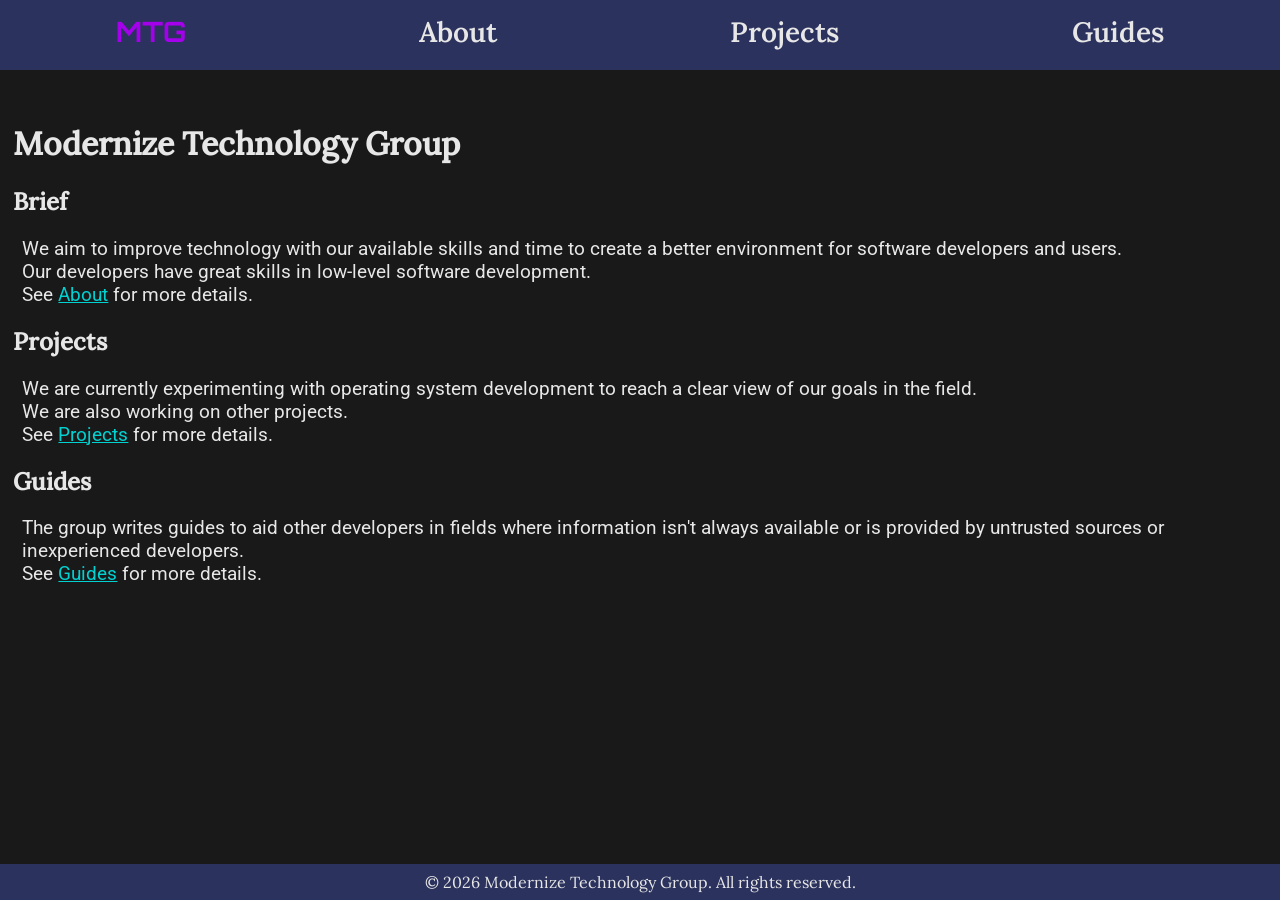
<file: index.html>
<!DOCTYPE html>
<html lang="en">
<head>
    <meta charset="UTF-8">
    <meta name="viewport" content="width=device-width, initial-scale=1.0">
    <title>MTG</title>
    
    <link rel="stylesheet" href="./global/global.css">
    <script defer src="./global/global.js"></script>
</head>
<body>

<header>
    <a class="header-logo" href="./index.html">MTG</a>
    <a class="header-button" href="./topic/about/index.html">About</a>
    <a class="header-button" href="./topic/projects/index.html">Projects</a>
    <a class="header-button" href="./topic/guides/index.html">Guides</a>
</header>

<main>
    <h1>Modernize Technology Group</h1>

    <h2>Brief</h2>
    <p>
        We aim to improve technology with our available skills and time
        to create a better environment for software developers and users.
        <br>
        Our developers have great skills in low-level software development.
        <br>
        See <a href="./topic/about/index.html">About</a> for more details.
    </p>

    <h2>Projects</h2>
    <p>
        We are currently experimenting with operating system development
        to reach a clear view of our goals in the field.
        <br>
        We are also working on other projects.
        <br>
        See <a href="./topic/projects/index.html">Projects</a> for more details.
    </p>

    <h2>Guides</h2>
    <p>
        The group writes guides to aid other developers in fields
        where information isn't always available or is provided by untrusted
        sources or inexperienced developers.
        <br>
        See <a href="./topic/guides/index.html">Guides</a> for more details.
    </p>
</main>

<footer></footer>

</body>
</html>
</file>
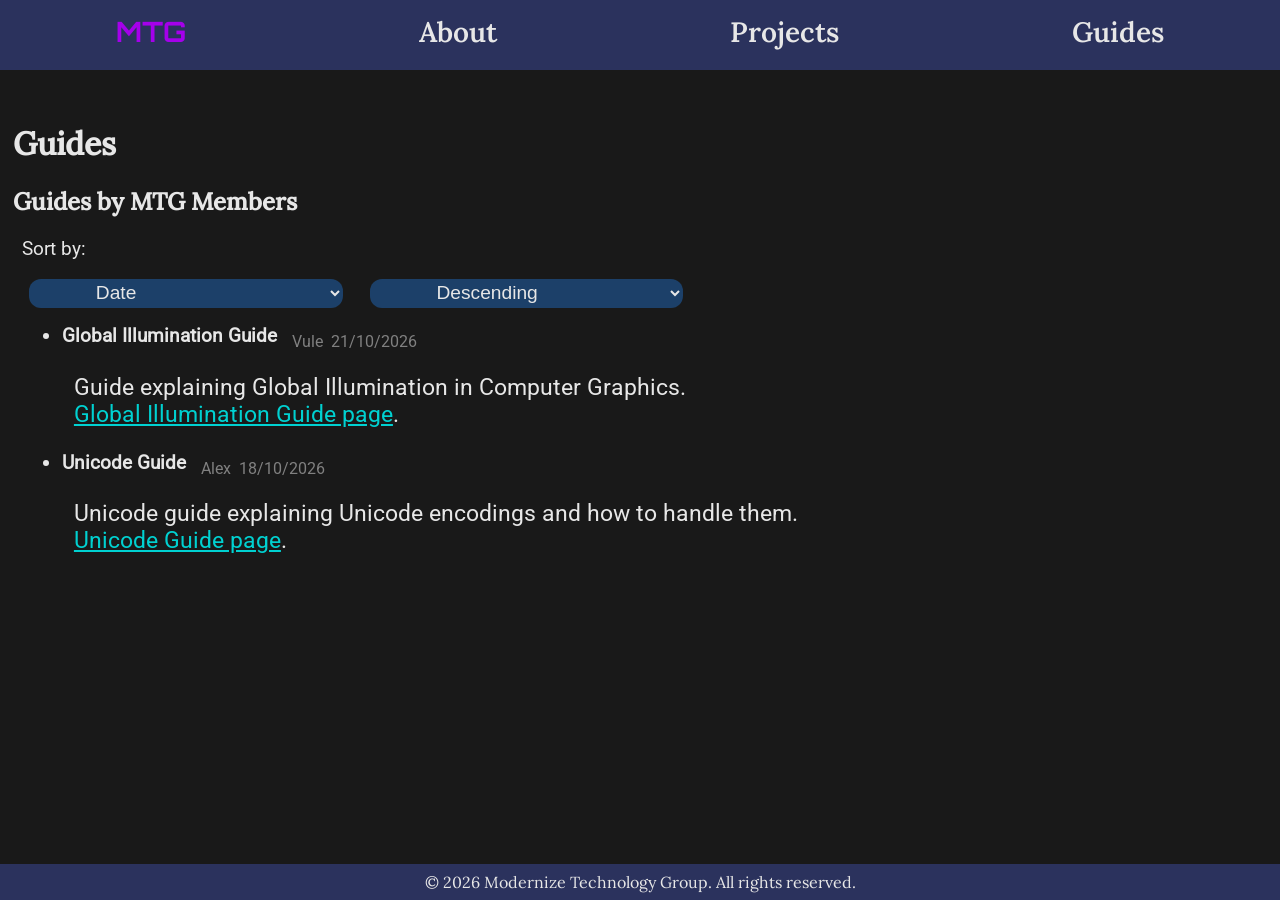
<file: topic/guides/index.html>
<!DOCTYPE html>
<html lang="en">
<head>
    <meta charset="UTF-8">
    <meta name="viewport" content="width=device-width, initial-scale=1.0">
    <title>Guides</title>
    
    <link rel="stylesheet" href="../../global/global.css">
    <script type="module" defer src="../..//global/global.js"></script>
</head>
<body>

<header>
    <a class="header-logo" href="../../index.html">MTG</a>
    <a class="header-button" href="../about/index.html">About</a>
    <a class="header-button" href="../projects/index.html">Projects</a>
    <a class="header-button" href="../guides/index.html">Guides</a>
</header>

<main>
    <h1>Guides</h1>
    <h2>Guides by MTG Members</h2>

    <p>Sort by:</p>
    <select id="sort-source">
        <option value="date" selected>Date</option>
        <option value="title">Title</option>
        <option value="author">Author</option>
    </select>
    <select id="sort-ascending">
        <option value="true">Ascending</option>
        <option value="false" selected>Descending</option>
    </select>

    <ul id="json-list"></ul>
    <script type="module">
        import { loadList, sortList } from "../../global/lists.js";
        loadList("./index.json", "page", false);
        document.getElementById("sort-source").addEventListener("change", sortList);
        document.getElementById("sort-ascending").addEventListener("change", sortList);
    </script>
</main>

<footer></footer>

</body>
</html>
</file>
<file: global/global.css>
/* Fonts */
@font-face 
{
    font-family: LoraMedium;
    src: url(./res/fonts/Lora-Medium.ttf);
}
@font-face 
{
    font-family: LoraSemiBold;
    src: url(./res/fonts/Lora-SemiBold.ttf);
}
@font-face 
{
    font-family: LoraRegular;
    src: url(./res/fonts/Lora-Regular.ttf);
}
@font-face 
{
    font-family: OrbitronBold;
    src: url(./res/fonts/Orbitron-Bold.ttf);
}
@font-face 
{
    font-family: RobotoRegular;
    src: url(./res/fonts/Roboto-Regular.ttf);
}

/* General body */
body
{
    min-height: 100vh;
    margin: 0; /* stops default 8px gap */
    display: flex;
    flex-direction: column;

    font-family: RobotoRegular;
    background-color: #191919;
    color: #e7e7e7;
    overflow-wrap: break-word;
}

/* Footer */
footer 
{
    padding-top: 0.5em;
    padding-bottom: 0.5em;
    background-color: #2B325D;

    display: flex;
    justify-content: center;
    text-align: center;
    
    font-family: LoraRegular;
    font-size: 1em;
}

/* Main */
main  
{
    flex: 1;
    margin-top: 2em;
    margin-bottom: 2em;
    margin-left: auto;
    margin-right: auto;
    width: 98%;
    min-height: 70vh;
}
h1, h2 /*, h3, h4, h5, h6 */ /* h3+ mustn't be used */
{
    font-family: LoraMedium;
}
p, li
{
    margin-left: 0.5em;
    margin-right: 0.35em;
    font-size: 1.2em;
    text-align: left;
}
select
{
    margin-left: 0.85em;
    margin-right: 0.35em;
    font-size: 1.2em;
    text-align: left;
    border: none;
    min-width: 25%;
    padding-left: 5%;
    padding-right: 0.2em;
    padding-top: 0.1em;
    padding-bottom: 0.2em;
    background-color: #1c4069;
    color: #e7e7e7;
    border-radius: 12px;
}
.anchor-copy
{
    font-family: LoraMedium;
    padding-top: 0.4%;
    padding-bottom: 0.4%;
    padding-left: 0.6%;
    padding-right: 0.6%;
    background-color: #1c4069;
    color: #e7e7e7;
    border-radius: 5px;
    border: none;
    margin-left: 0.5em;
    cursor: pointer;
}
.anchor-copy:active
{
    background-color: #1094b8;
}
a:link
{
    color: rgb(0, 209, 209);
    text-decoration: underline;
}
a:visited
{
    color: rgb(180, 0, 180);
    text-decoration: underline;
}
/* <a> inside any tag of class .contents */
.contents a
{
    text-decoration: none;
    color: #e7e7e7;
}
li
{
    margin-bottom: 0.4em;
}
pre:has(code)
{
    margin-left: auto;
    margin-right: auto;
    font-size: 1.2em;
    text-align: left;
    max-width: fit-content;

    border-radius: 12px;
    overflow: hidden;
}

table
{
    margin-left: auto;
    margin-right: auto;
    font-size: 1.2em;
    text-align: center;
    max-width: fit-content;

    border-radius: 5px;
    overflow: hidden;
}
th, td
{
    border: 0.15em solid #e7e7e7;
    padding: 0.5em;
}

img, video, audio
{
    display: block;
    margin-left: auto;
    margin-right: auto;
    margin-top: 1em;
    margin-bottom: 1em;

    max-width: 700px;
    border-radius: 12px;
}

/* Header */
header
{
    width: 100%;
    min-height: 2em;
    padding-top: 0.5em;
    background-color: #2B325D;

    display: flex;
    justify-content: space-around;
    
    font-family: LoraSemiBold;
    font-size: 1.75em;
}
.header-logo, a.header-logo
{
    color: #a500ebff;
    font-family: OrbitronBold;
    text-decoration: none;
}
.header-button, a.header-button
{
    text-decoration: none;
    color: #e7e7e7;
}

@media (width < 1024px)
{
    img, video, audio
    {
        max-width: 98%;
    }
    .header-logo
    {
        display: none;
    }
}
</file>
